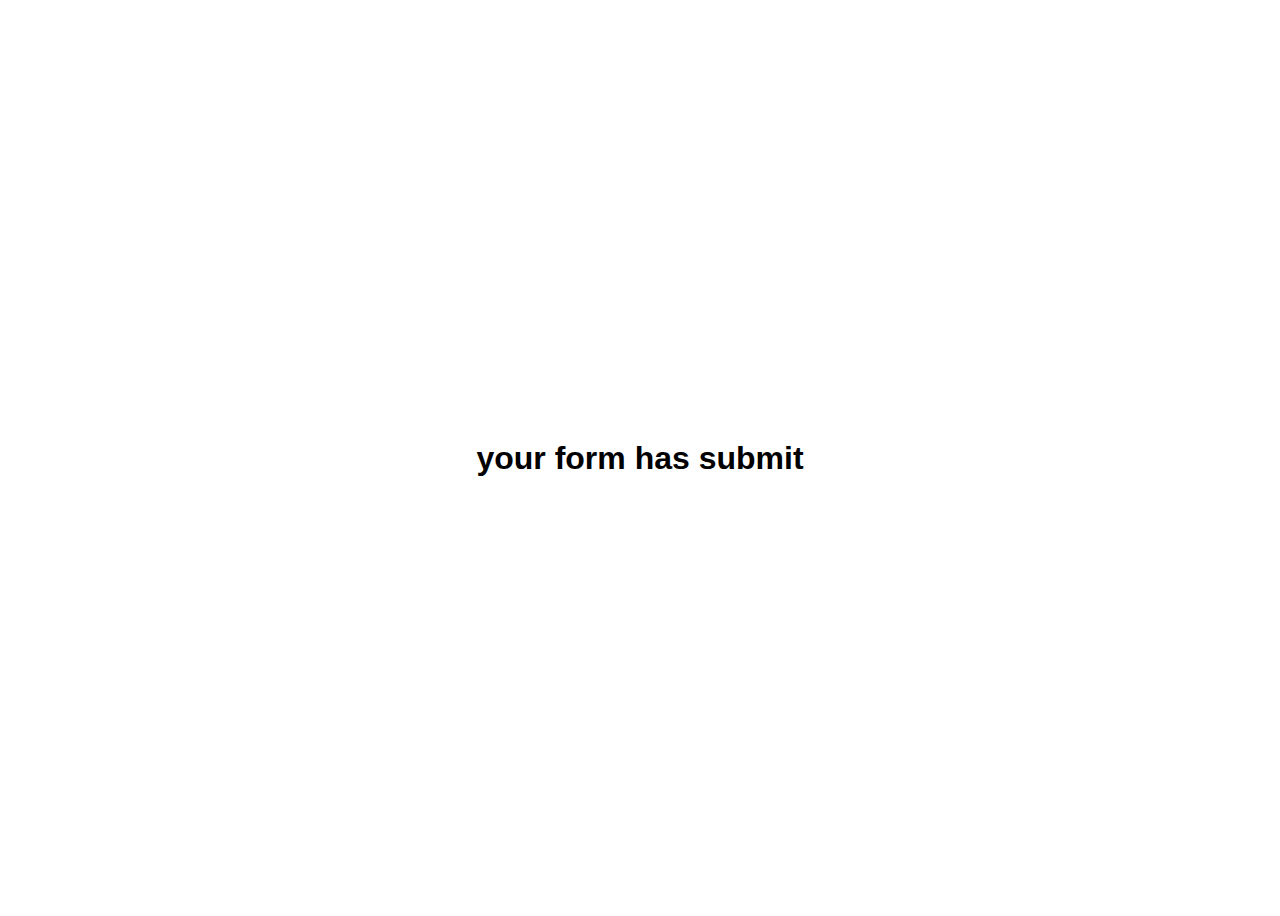
<file: Techono Web-Site Template/formsubmit.html>
<!DOCTYPE html>
<html lang="en">
  <head>
    <meta charset="UTF-8" />
    <meta http-equiv="X-UA-Compatible" content="IE=edge" />
    <meta name="viewport" content="width=device-width, initial-scale=1.0" />
    <title>Document</title>
    <style>
      body {
        display: flex;
        align-items: center;
        justify-content: center;
        min-height: 100vh;
        font-family: sans-serif;
      }
    </style>
  </head>
  <body>
    <h1>your form has submit</h1>

    <script src="./java script/script.js"></script>
  </body>
</html>
</file>
